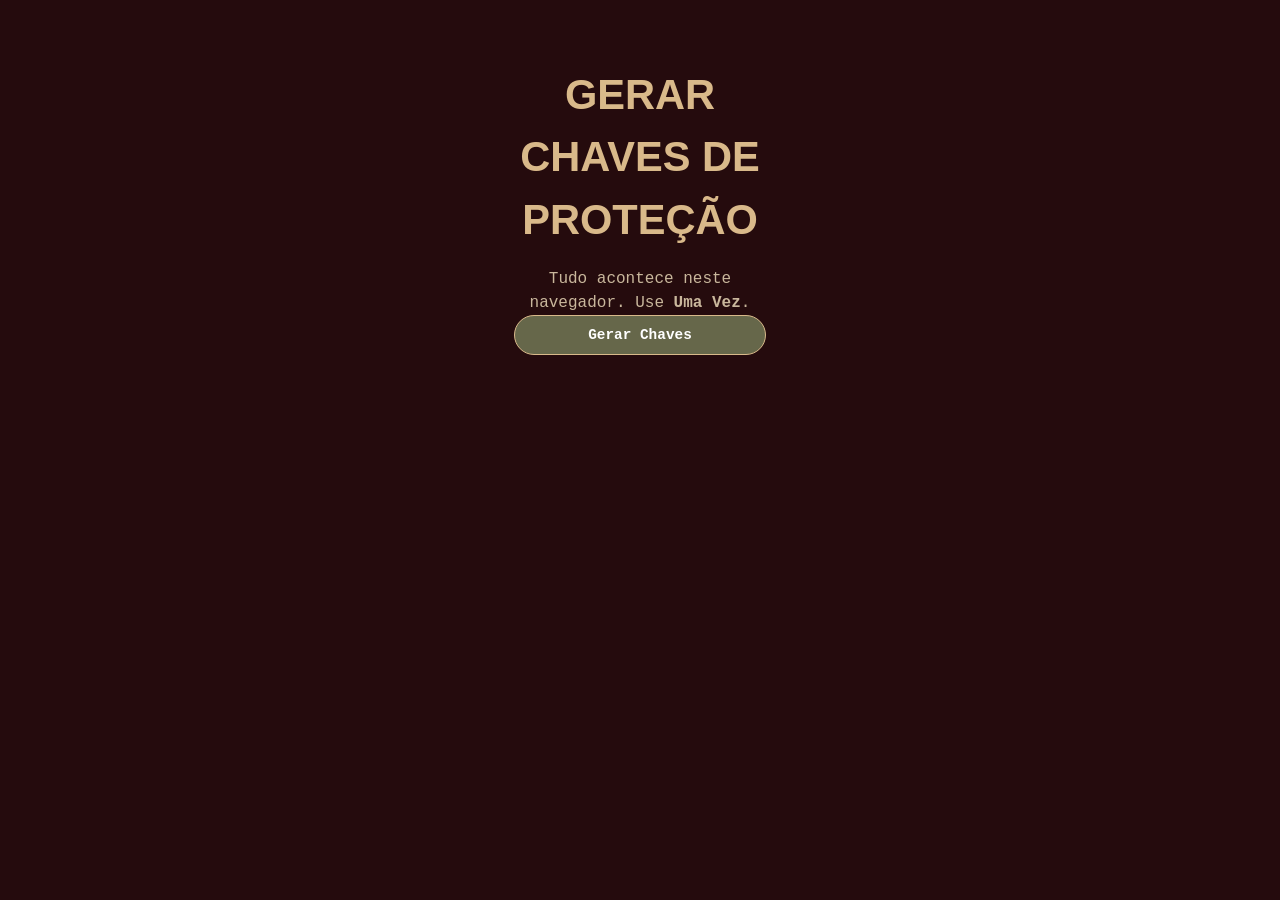
<file: KEY.html>
<!DOCTYPE html>
<html lang="pt-BR">
<head>
  <meta charset="utf-8">
  <meta name="viewport" content="width=device-width, initial-scale=1">
  <meta name="robots" content="noindex, nofollow">
  <title>Chaves | Mortua Flora</title>
  <link rel="stylesheet" href="style.css">
  <link rel="icon" href="L0G.png">
</head>
<body>
  <main class="section login">
    <h1>Gerar Chaves de Proteção</h1>
    <p>Tudo acontece neste navegador. Use <strong>Uma Vez</strong>.</p>
    <button class="dlg__submit" id="gerar" type="button">Gerar Chaves</button>
    <div id="saida" hidden>
      <h2>1. Chave Pública (vai no CFG.js)</h2>
      <textarea id="pub" rows="5" readonly style="width:100%"></textarea>
      <h2>2. Chave Privada (SECRETA)</h2>
      <p>Salve o arquivo fora do GitHub. Sem ele ninguém lê as respostas.</p>
      <button class="dlg__submit" id="baixar" type="button">Baixar chave privada</button>
    </div>
  </main>
  <script src="CRP.js"></script>
  <script>
    document.getElementById("gerar").addEventListener("click", function () {
      var b = this; b.disabled = true; b.textContent = "Gerando (alguns segundos)…";
      MF.crip.gerarPar().then(function (k) {
        document.getElementById("pub").value = "chavePublica: " + JSON.stringify({ kty: k.pub.kty, n: k.pub.n, e: k.pub.e, alg: "RSA-OAEP-256", ext: true, key_ops: ["encrypt"] }) + ",";
        document.getElementById("saida").hidden = false; b.hidden = true;
        document.getElementById("baixar").onclick = function () {
          var a = document.createElement("a");
          a.href = URL.createObjectURL(new Blob([JSON.stringify(k.priv)], { type: "application/json" }));
          a.download = "mortuaflora-chave-privada.json"; a.click();
        };
      });
    });
  </script>
</body>
</html>
</file>
<file: style.css>
/* © 2026 Júlia Ramos – Mortua Flora. Todos os direitos reservados. */
:root {
  --bg: #250b0d;
  --bar: #66674a;
  --bar-dark: #3a1519;
  --text: #c9b79c;
  --text-dim: #a89678;
  --gold: #d9b98a;
  --font-display: "Amatic SC", "Arial Narrow", sans-serif;
  --font-body: "Courier Prime", "Courier New", monospace;
  --header-h: 76px;
}

* { box-sizing: border-box; margin: 0; padding: 0; }
html { scroll-behavior: smooth; scroll-padding-top: calc(var(--header-h) + 16px); }
body {
  background: var(--bg);
  color: var(--text);
  font-family: var(--font-body);
  line-height: 1.5;
  min-height: 100vh;
}
img { display: block; max-width: 100%; }
a { color: inherit; }
ul { list-style: none; }

/* ================= CABEÇALHO ================= */
.topbar {
  position: sticky; top: 0; z-index: 50;
  display: flex; align-items: stretch; gap: 10px;
  height: var(--header-h);
  padding: 4px 6px 4px 8px;
  background: var(--bg);
}
.topbar__logo { flex: 0 0 auto; display: flex; align-items: center; }
.topbar__logo img { height: 62px; width: auto; }
.topbar__nav {
  flex: 1; display: flex; align-items: center; gap: 14px;
  padding: 0 14px; border-radius: 6px;
  background: var(--bar);
  position: relative;
}
.topbar__nav a {
  font-family: var(--font-display); font-weight: 700;
  font-size: 2rem; letter-spacing: .03em; line-height: 1;
  text-transform: uppercase; text-decoration: none;
  color: var(--bar-dark);
  border: 1px solid var(--bar-dark);
  padding: 4px 14px 2px;
  transition: background .2s, color .2s;
}
.topbar__nav a:hover,
.topbar__nav a.is-active { background: var(--bar-dark); color: var(--gold); }
.topbar__nav a.topbar__contact {
  margin-left: auto; align-self: flex-end;
  border: 0; padding: 0 0 6px; font-size: 1.25rem;
}
.topbar__nav a.topbar__contact:hover { background: none; color: #fff; text-decoration: underline; }

/* ================= SEÇÕES ================= */
.section { padding: 64px 5vw; max-width: 1100px; margin: 0 auto; }

/* ================= PLANTAS ================= */
.plants { display: grid; justify-content: center; }
.plants--featured {
  grid-template-columns: repeat(2, minmax(0, 1fr));
  gap: 6vw; align-items: end; margin: 0 auto 64px; max-width: 640px;
}
.plants--grid {
  grid-template-columns: repeat(4, minmax(0, 1fr));
  gap: 40px 3vw; align-items: start;
}

.plant { text-align: center; outline: none; }
.plant__photo {
  position: relative; overflow: hidden;
  border-radius: 16px;
  background: #1a0708;
  margin: 0 auto 14px;
  aspect-ratio: 3 / 4;
  box-shadow: 0 6px 24px rgba(0,0,0,.45);
}
.plants--grid .plant__photo { aspect-ratio: 4 / 5; }
.plant__photo img {
  width: 100%; height: 100%; object-fit: cover;
  transition: transform .5s ease, filter .3s;
}
.plant__name {
  font-weight: 400; text-transform: uppercase;
  font-size: 1.05rem; letter-spacing: .04em;
}
.plant__sci { color: var(--text-dim); font-size: .9rem; }
.plants--grid .plant__name { font-size: .8rem; }
.plants--grid .plant__sci  { font-size: .72rem; }

/* painel que aparece ao passar o mouse */
.plant__overlay {
  position: absolute; inset: auto 0 0 0;
  display: flex; flex-direction: column; align-items: center; gap: 8px;
  padding: 36px 12px 14px;
  background: linear-gradient(to top, rgba(20,5,7,.95) 30%, rgba(20,5,7,0));
  opacity: 0; transform: translateY(12px);
  transition: opacity .25s, transform .25s;
  pointer-events: none;
}
.plant:hover .plant__overlay,
.plant:focus-within .plant__overlay,
.plant:focus .plant__overlay,
.plant.is-open .plant__overlay { opacity: 1; transform: none; pointer-events: auto; }
.plant:hover .plant__photo img,
.plant:focus .plant__photo img,
.plant.is-open .plant__photo img { transform: scale(1.06); filter: brightness(.8); }

.plant__cta {
  display: inline-block; text-decoration: none; text-align: center;
  background: var(--bar); color: #fff;
  font-size: .78rem; font-weight: 700; letter-spacing: .03em;
  padding: 8px 14px; border-radius: 999px;
  border: 1px solid var(--gold);
  transition: background .2s, color .2s;
}
.plant__cta:hover { background: var(--gold); color: var(--bg); }
.plant__status { font-size: .75rem; font-weight: 700; display: none; }
.plant__status.is-yes, .plant__status.is-no { display: block; }
.plant__status.is-yes { color: #9fd18b; }
.plant__status.is-no  { color: #e08a8a; }

.hint { text-align: center; color: var(--text-dim); font-size: .85rem; margin-top: 36px; }

/* ================= GUIAS ================= */
.guides {
  display: flex; align-items: flex-start; justify-content: center;
  gap: clamp(20px, 6vw, 70px);
}
.guides__divider { align-self: stretch; width: 1px; background: var(--text-dim); opacity: .6; }
.guide {
  display: flex; flex-direction: column; align-items: center; text-align: center;
  text-decoration: none; width: min(300px, 42vw);
}
.guide img {
  width: 100%; border-radius: 14px; margin-bottom: 14px;
  box-shadow: 0 6px 24px rgba(0,0,0,.5);
  transition: transform .3s, box-shadow .3s;
}
.guide:hover img { transform: translateY(-6px); box-shadow: 0 14px 30px rgba(0,0,0,.65); }
.guide__title { text-decoration: underline; letter-spacing: .06em; text-transform: uppercase; font-size: .95rem; }
.guide__sub { text-decoration: underline; color: var(--gold); font-size: .8rem; margin-top: 4px; }
.guide:hover .guide__title, .guide:hover .guide__sub { color: #fff; }

/* ================= FERRAMENTAS ================= */
.tools {
  display: grid; grid-template-columns: repeat(4, 1fr);
  gap: 56px 20px; align-items: end; justify-items: center;
}
.tools li { display: flex; flex-direction: column; align-items: center; gap: 14px; height: 100%; justify-content: flex-end; }
.tools img { height: 120px; width: auto; object-fit: contain; transition: transform .3s; }
.tools li:hover img { transform: translateY(-6px) rotate(-4deg); }
.tools span { font-size: .72rem; letter-spacing: .08em; text-transform: uppercase; color: var(--text-dim); }

/* ================= HOSPITAL ================= */
.hospital { display: flex; gap: 36px; align-items: flex-start; }
.hospital__icon { width: 130px; flex: 0 0 auto; }
.hospital__body { flex: 1; }
.hospital__text { font-size: .95rem; color: var(--gold); }
.hospital__address-row { display: flex; justify-content: space-between; align-items: center; margin-top: 28px; gap: 20px; }
.hospital__address {
  display: flex; gap: 16px; align-items: center; text-decoration: none;
  color: var(--text-dim); font-size: .78rem;
}
.hospital__address img { width: 34px; flex: 0 0 auto; transition: transform .2s; }
.hospital__address address { font-style: normal; }
.hospital__address:hover { color: #fff; }
.hospital__address:hover img { transform: translateY(-4px); }
.hospital__24h { font-size: 1.4rem; color: var(--gold); letter-spacing: .05em; }

/* ================= RODAPÉ ================= */
.footer {
  margin-top: 40px;
  background: var(--bar);
  color: #fff;
  display: flex; align-items: center; justify-content: space-between; flex-wrap: wrap;
  gap: 14px 30px;
  padding: 10px 24px;
  border-radius: 0 0 0 0;
}
.footer__item {
  display: inline-flex; align-items: center; gap: 8px;
  text-decoration: none; font-size: .85rem;
}
.footer__item:hover span { text-decoration: underline; }
.footer__item svg {
  width: 22px; height: 22px; flex: 0 0 auto;
  fill: none; stroke: currentColor; stroke-width: 1.6; stroke-linecap: round; stroke-linejoin: round;
}
.footer__mail span { font-family: var(--font-display); font-size: 1.5rem; letter-spacing: .02em; }
.footer__right { display: flex; align-items: center; gap: 28px; flex-wrap: wrap; }
.footer__phones { display: flex; flex-direction: column; gap: 2px; font-size: .75rem; }
.footer__logo { height: 50px; width: auto; }

/* ================= RESPONSIVO ================= */
@media (max-width: 820px) {
  :root { --header-h: 108px; }
  .topbar { height: auto; min-height: 64px; }
  .topbar__logo img { height: 48px; }
  .topbar__nav { flex-wrap: wrap; gap: 6px 8px; padding: 8px 10px; }
  .topbar__nav a { font-size: 1.35rem; padding: 3px 9px 1px; }
  .topbar__nav a.topbar__contact { margin-left: auto; font-size: 1.05rem; padding: 0; }
  .section { padding: 44px 6vw; }
  .plants--featured { gap: 3vw; margin-bottom: 40px; }
  .plants--grid { grid-template-columns: repeat(2, minmax(0, 1fr)); }
  .plant__name { font-size: .85rem; }
  .plant__sci { font-size: .72rem; }
  .plant__cta { font-size: .68rem; padding: 6px 10px; }
  .tools { grid-template-columns: repeat(2, 1fr); }
  .hospital { flex-direction: column; align-items: center; text-align: center; }
  .hospital__address-row { flex-direction: column; align-items: center; }
  .hospital__address { text-align: left; }
  .footer { justify-content: center; text-align: center; }
  .footer__right { justify-content: center; }
}
@media (max-width: 520px) {
  .guides { flex-direction: column; align-items: center; }
  .guides__divider { width: 60%; height: 1px; align-self: center; }
  .guide { width: 70%; }
}
@media (prefers-reduced-motion: reduce) {
  html { scroll-behavior: auto; }
  * { transition: none !important; }
}

/* ================= FOTO EM BREVE ================= */
.plant__soon { width: 100%; height: 100%; display: flex; flex-direction: column; align-items: center; justify-content: center; gap: 10px; background: radial-gradient(circle at 50% 40%, #3a1a1d, #1a0708); color: var(--text-dim); font-size: .75rem; }
.plant__soon img { width: 56px; opacity: .55; }
.plant__cta { cursor: pointer; font-family: var(--font-body); }

/* ================= FORMULÁRIO (dialog) ================= */
.dlg { margin: auto; width: min(560px, 94vw); max-height: 92vh; overflow-y: auto; background: #2d1013; color: var(--text); border: 1px solid var(--bar); border-radius: 14px; padding: 28px 26px 24px; }
.dlg::backdrop { background: rgba(10, 2, 3, .78); }
.dlg h2 { font-family: var(--font-display); font-size: 2.2rem; letter-spacing: .03em; text-transform: uppercase; color: var(--gold); line-height: 1; margin-bottom: 8px; }
.dlg__intro { font-size: .8rem; color: var(--text-dim); margin-bottom: 18px; }
.dlg__x { position: absolute; top: 8px; right: 14px; background: none; border: 0; color: var(--text); font-size: 1.8rem; cursor: pointer; line-height: 1; }
.dlg label { display: block; font-size: .78rem; margin-bottom: 12px; color: var(--text-dim); }
.dlg input[type=text], .dlg input[type=email], .dlg input[type=tel], .dlg input[type=number], .dlg input:not([type]), .dlg select {
  display: block; width: 100%; margin-top: 4px; padding: 9px 10px; font: inherit; font-size: .9rem;
  background: #1a0708; color: #f1e6d4; border: 1px solid #5a3a3d; border-radius: 6px;
}
.dlg input:focus, .dlg select:focus { outline: 2px solid var(--gold); outline-offset: 1px; }
.dlg__row { display: grid; grid-template-columns: 1fr 1fr; gap: 0 12px; }
.dlg__row--3 { grid-template-columns: 1.2fr .8fr 1fr; }
.dlg .dlg__check { display: flex; gap: 10px; align-items: flex-start; line-height: 1.4; margin: 6px 0 14px; }
.dlg__check input { margin-top: 3px; flex: 0 0 auto; }
.dlg__check a { color: var(--gold); }
.dlg__submit, .adm button, .dlg .dlg__submit { cursor: pointer; font-family: var(--font-body); }
.dlg__submit { display: block; width: 100%; padding: 11px; background: var(--bar); color: #fff; border: 1px solid var(--gold); border-radius: 999px; font-weight: 700; font-size: .9rem; }
.dlg__submit:hover { background: var(--gold); color: var(--bg); }
.dlg__submit:disabled { opacity: .6; cursor: wait; }
.dlg__error { color: #f0a0a0; font-size: .8rem; margin: 0 0 12px; }
.dlg__ok p { margin-bottom: 14px; font-size: .9rem; }
.dlg__protocolo { color: var(--text-dim); font-size: .75rem !important; word-break: break-all; }
.hp { position: absolute; left: -9999px; width: 1px; height: 1px; overflow: hidden; }

/* ================= PÁGINAS LEGAIS / ADMIN ================= */
.legal { max-width: 760px; }
.legal h1 { font-family: var(--font-display); font-size: 3rem; color: var(--gold); text-transform: uppercase; }
.legal h2 { font-family: var(--font-display); font-size: 1.8rem; color: var(--gold); margin: 28px 0 6px; text-transform: uppercase; }
.legal p, .legal li { font-size: .9rem; margin-bottom: 8px; }
.legal ul { list-style: disc; padding-left: 22px; }
.legal a { color: var(--gold); }
.legal__meta { color: var(--text-dim); font-size: .8rem; }
.footer__privacy span { font-size: .75rem; text-decoration: underline; }

.login { max-width: 380px; text-align: center; }
.login h1 { font-family: var(--font-display); font-size: 2.6rem; color: var(--gold); text-transform: uppercase; margin-bottom: 16px; }
.login label { display: block; text-align: left; font-size: .8rem; margin-bottom: 14px; }
.login input { display: block; width: 100%; margin-top: 4px; padding: 10px; font: inherit; background: #1a0708; color: #f1e6d4; border: 1px solid #5a3a3d; border-radius: 6px; }
.admin .section.adm { max-width: 1240px; padding-top: 28px; }
.adm__warn { background: #5a2a10; color: #ffd9a8; padding: 8px 12px; border-radius: 6px; font-size: .8rem; margin-bottom: 14px; }
.adm__tabs { display: flex; flex-wrap: wrap; gap: 8px; margin-bottom: 12px; }
.adm__spacer { flex: 1; }
.adm button { background: #3a1a1d; color: var(--text); border: 1px solid var(--bar); border-radius: 6px; padding: 7px 12px; font-size: .78rem; }
.adm button:hover, .adm button.is-on { background: var(--bar); color: #fff; }
.adm button.is-danger:hover { background: #8a2a2a; }
.adm__msg { min-height: 1.4em; font-size: .8rem; color: var(--gold); margin-bottom: 8px; }
.adm__msg.is-bad { color: #f0a0a0; }
.adm__nota { font-size: .8rem; color: var(--text-dim); margin-bottom: 10px; }
.adm__nota code { color: var(--gold); word-break: break-all; }
.adm__vazio { color: var(--text-dim); padding: 24px 0; }
.adm__scroll { overflow-x: auto; }
.adm__table { width: 100%; border-collapse: collapse; font-size: .78rem; }
.adm__table th { text-align: left; color: var(--gold); border-bottom: 1px solid var(--bar); padding: 8px 10px; white-space: nowrap; }
.adm__table td { padding: 9px 10px; border-bottom: 1px solid #3a1a1d; vertical-align: top; }
.adm__table a { color: var(--gold); }
.adm__table select, .adm__table input { background: #1a0708; color: #f1e6d4; border: 1px solid #5a3a3d; border-radius: 4px; padding: 5px; font: inherit; }
.adm__table input[type=number] { width: 80px; }

@media (max-width: 520px) { .dlg__row, .dlg__row--3 { grid-template-columns: 1fr; } }


/* ================= BANNER: PREVISÕES CLIMÁTICAS ================= */
.previsoes__link { display: flex; flex-direction: row-reverse; justify-content: space-between; align-items: flex-start; gap: 36px; text-decoration: none; color: inherit; text-align: left; }
.previsoes__icon { width: 130px; height: auto; flex: 0 0 auto; transition: transform .3s; }
.previsoes__link:hover .previsoes__icon, .previsoes__link:focus-visible .previsoes__icon { transform: translateY(-4px); }
.previsoes__link:hover .previsoes__cta, .previsoes__link:focus-visible .previsoes__cta { color: #fff; }
.previsoes__link:focus-visible { outline: 2px solid var(--gold); outline-offset: 6px; }
.previsoes__body h2 { font-family: var(--font-body); font-weight: 400; font-size: 1.6rem; letter-spacing: .06em; text-transform: uppercase; color: var(--gold); margin-bottom: 8px; }
.previsoes__body p { font-size: .95rem; color: var(--text); max-width: 60ch; }
.previsoes__cta { display: inline-block; margin-top: 12px; font-size: .8rem; color: var(--gold); text-decoration: underline; }
.footer__copy { flex: 0 0 100%; text-align: center; font-size: .68rem; opacity: .75; margin-top: 2px; }
.footer__credit { font-size: .75rem; }
.footer__credit a { color: #fff; }
@media (max-width: 820px) { .previsoes__link { flex-direction: column; align-items: center; text-align: center; } }

/* ================= PÁGINA DE PREVISÃO ================= */
.prv { max-width: 1100px; }
.prv__head { display: flex; align-items: center; gap: 26px; margin-bottom: 28px; }
.prv__icon { width: 120px; flex: 0 0 auto; }
.prv h1 { font-family: var(--font-body); font-weight: 400; font-size: 1.7rem; letter-spacing: .06em; text-transform: uppercase; color: var(--gold); margin-bottom: 6px; }
.prv__head p { font-size: .9rem; max-width: 70ch; }
.prv__form { margin: 0 0 14px; max-width: 560px; }
.prv__form label { display: block; font-size: .8rem; color: var(--text-dim); margin-bottom: 4px; }
.prv__linha { display: flex; gap: 10px; }
.prv input, .prv select { width: 100%; padding: 10px 12px; font: inherit; font-size: .9rem; background: #1a0708; color: #f1e6d4; border: 1px solid #5a3a3d; border-radius: 6px; }
.prv input:focus, .prv select:focus { outline: 2px solid var(--gold); outline-offset: 1px; }
.prv button { cursor: pointer; font: inherit; font-weight: 700; font-size: .85rem; padding: 10px 18px; background: var(--bar); color: #fff; border: 1px solid var(--gold); border-radius: 6px; white-space: nowrap; }
.prv button:hover { background: var(--gold); color: var(--bg); }
.prv__lugares { max-width: 560px; margin: 0 0 12px; display: flex; flex-direction: column; gap: 6px; }
.prv__lugares button { width: 100%; text-align: left; background: #2d1013; font-weight: 400; }
.prv__lugar { color: var(--gold); font-size: .85rem; margin-bottom: 14px; }
.prv__msg { min-height: 1.4em; font-size: .85rem; color: var(--gold); margin-bottom: 10px; }
.prv__msg.is-bad { color: #f0a0a0; }
.prv__resultado { margin-top: 18px; }
.prv__resultado h3 { font-size: .95rem; letter-spacing: .06em; text-transform: uppercase; color: var(--gold); margin: 30px 0 10px; font-weight: 400; }

.prv-topo { padding: 18px 22px; border-radius: 12px; border-left: 6px solid; background: #2d1013; margin-bottom: 18px; }
.prv-topo--ok { border-color: #9fd18b; } .prv-topo--warn { border-color: #e6c070; } .prv-topo--bad { border-color: #e08a8a; }
.prv-topo__l { font-size: .8rem; color: var(--text-dim); }
.prv-topo h2 { font-family: var(--font-body); font-size: 1.4rem; font-weight: 700; color: #f1e6d4; margin: 2px 0; }
.prv-topo__s { font-size: .8rem; color: var(--text-dim); }

.prv-dias { display: grid; grid-template-columns: repeat(7, minmax(0, 1fr)); gap: 10px; }
.prv-dia { background: #2d1013; border-radius: 10px; padding: 10px 8px; border-top: 4px solid #5a3a3d; }
.prv-dia--ok { border-top-color: #9fd18b; } .prv-dia--warn { border-top-color: #e6c070; } .prv-dia--bad { border-top-color: #e08a8a; }
.prv-dia h4 { font-size: .78rem; text-transform: capitalize; color: var(--gold); margin-bottom: 8px; text-align: center; font-weight: 700; }
.prv-chip { display: grid; grid-template-columns: 1fr auto; column-gap: 4px; padding: 5px 0; border-bottom: 1px solid #3a1a1d; font-size: .68rem; }
.prv-chip:last-child { border-bottom: 0; }
.prv-chip__l { grid-column: 1 / -1; color: var(--text-dim); font-size: .62rem; text-transform: uppercase; letter-spacing: .05em; }
.prv-chip__v { color: #f1e6d4; }
.prv-chip__s { font-weight: 700; text-align: right; }
.prv-chip--ok .prv-chip__s { color: #9fd18b; } .prv-chip--warn .prv-chip__s { color: #e6c070; } .prv-chip--bad .prv-chip__s { color: #e08a8a; } .prv-chip--na .prv-chip__s { color: var(--text-dim); }
.sr { position: absolute; width: 1px; height: 1px; overflow: hidden; clip: rect(0 0 0 0); white-space: nowrap; }

.prv-dicas { display: flex; flex-direction: column; gap: 8px; }
.prv-dica { display: flex; gap: 10px; padding: 10px 14px; background: #2d1013; border-radius: 8px; font-size: .85rem; border-left: 4px solid #5a3a3d; }
.prv-dica--ok { border-color: #9fd18b; } .prv-dica--warn { border-color: #e6c070; } .prv-dica--bad { border-color: #e08a8a; }
.prv-dica > span:first-child { flex: 0 0 auto; }
.prv-ficha { font-size: .85rem; display: flex; flex-direction: column; gap: 6px; }
.prv-ficha ul { list-style: disc; padding-left: 22px; margin-top: 4px; }
.prv-aviso { margin-top: 26px; font-size: .75rem; color: var(--text-dim); max-width: 80ch; }

@media (max-width: 900px) { .prv-dias { grid-template-columns: repeat(4, minmax(0, 1fr)); } }
@media (max-width: 560px) {
  .prv__head { flex-direction: column; text-align: center; }
  .prv__linha { flex-direction: column; }
  .prv-dias { grid-template-columns: repeat(2, minmax(0, 1fr)); }
}

.adm__tag { display: inline-block; margin-top: 4px; padding: 1px 7px; border-radius: 999px; background: #5a2a10; color: #ffd9a8; font-size: .68rem; }
.prv__lugares[hidden], .prv__resultado[hidden] { display: none; }

/* ---------- proteção de imagens ---------- */
img { -webkit-user-drag: none; user-drag: none; -webkit-user-select: none; user-select: none; -webkit-touch-callout: none; }
.adm__chave { display: flex; gap: 14px; align-items: center; flex-wrap: wrap; margin: 0 0 14px; padding: 10px 14px; border: 1px dashed currentColor; border-radius: 8px; font-size: .9rem; }
@media print { body * { display: none !important; } body::before { content: "Conteúdo protegido por direitos autorais - Mortua Flora"; display: block; } }
</file>
